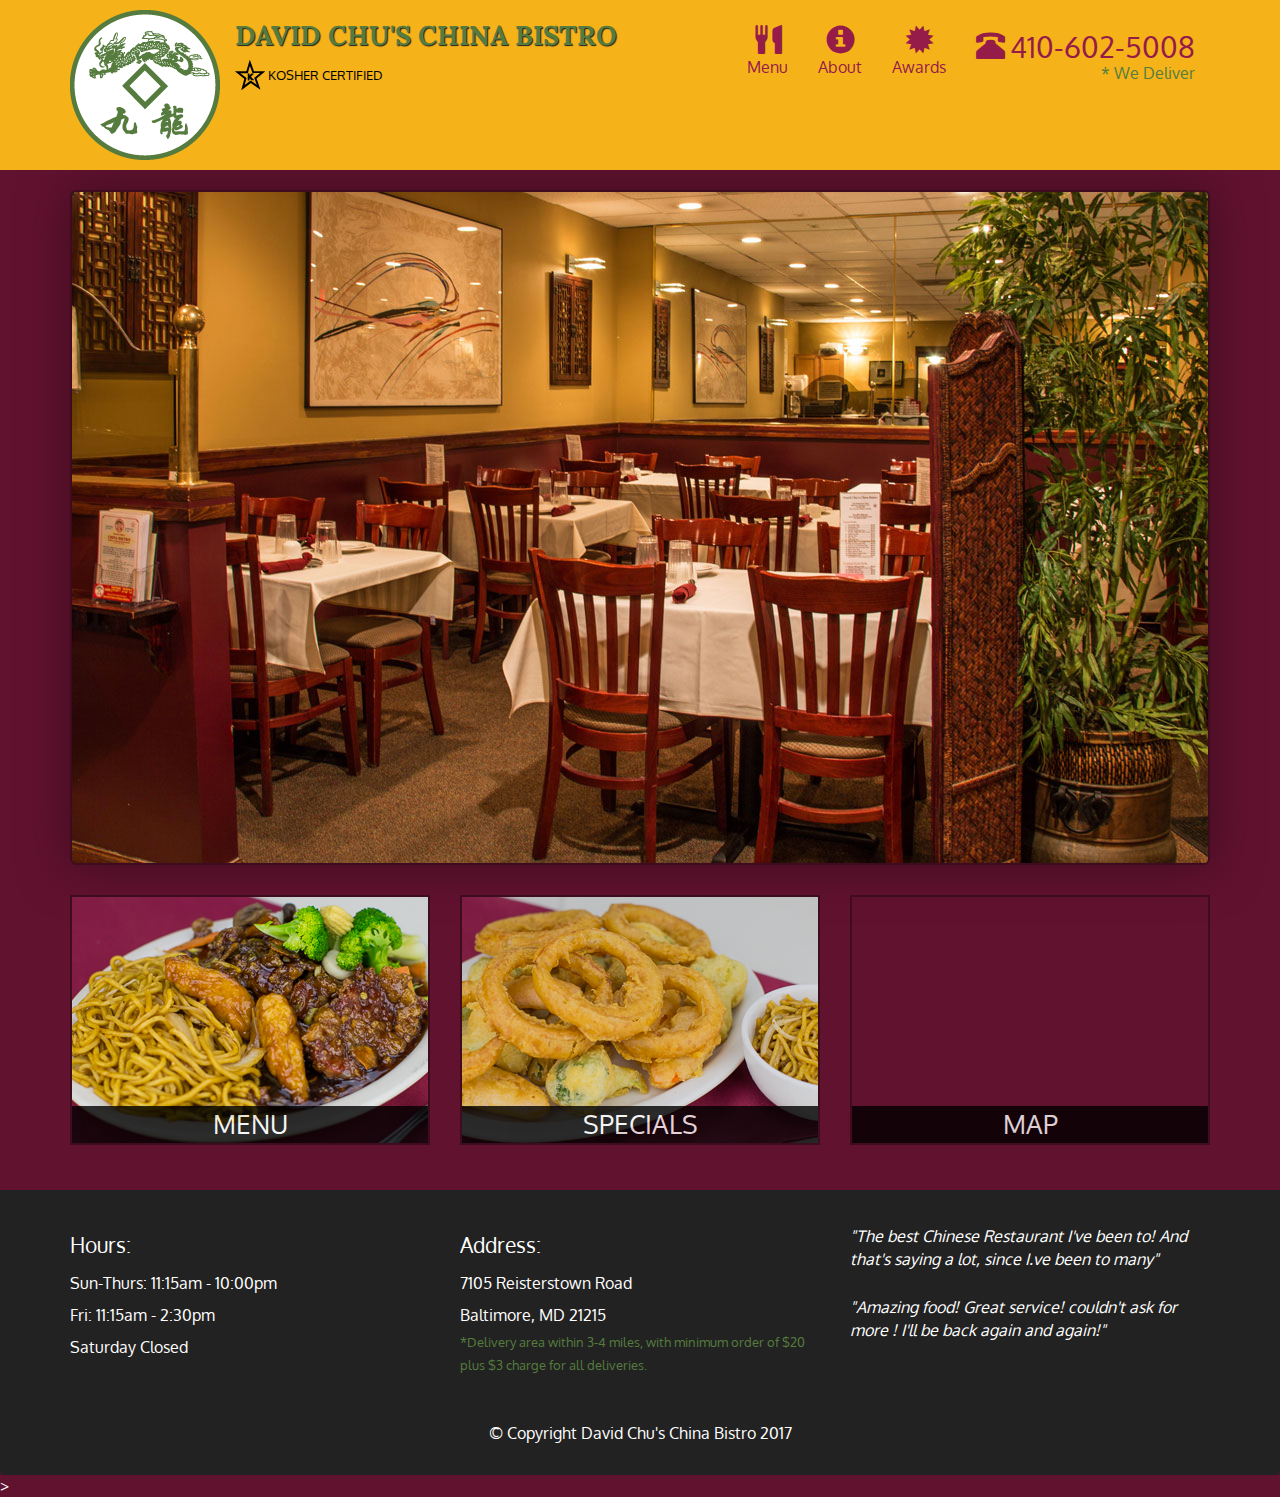
<file: index.html>
<!doctype html>
<html lang="en">
  <head>
    <meta charset="utf-8">
    <meta http-equiv="X-UA-Compatible" content="IE=edge">
    <meta name="viewport" content="width=device-width, initial-scale=1">
    <title>David Chu's China Bistro</title>
    <link rel="stylesheet" href="css/bootstrap.min.css">
    <link rel="stylesheet" href="css/styles.css">
    <link href='https://fonts.googleapis.com/css?family=Oxygen:400,300,700' rel='stylesheet' type='text/css'>
    <link href="https://fonts.googleapis.com/css?family=Lora" rel="stylesheet">
  </head>
<body>
  <header>
    <nav id="header-nav" class="navbar navbar-default">
      <div class="container">
        <div class="navbar-header">
          <a href="index.html" class="pull-left visible-md visible-lg">
            <div id="logo-img" alt="Logo Image"></div>
          </a>
          <div class="navbar-brand">
            <a href="index.html"><h1>David Chu's China Bistro</h1></a>
            <p>
              <img src="images/star-k-logo.png" alt="Kosher Certification">
              <span>Kosher Certified</span>
            </p>
          </div>
          <button id="navbarToggle" type="button" class="navbar-toggle collapsed" data-toggle="collapse" data-target="#collapsable-nav" aria-expanded="false">
            <span class="sr-only">Toggle navigation</span>
            <span class="icon-bar"></span>
            <span class="icon-bar"></span>
            <span class="icon-bar"></span>
          </button>  
        </div> <!-- .navbar-header -->

        <div id="collapsable-nav" class="collapse navbar-collapse">
          <ul id="nav-list" class="nav navbar-nav navbar-right">
            
            <li class="visible-xs active" id='navHomeButton'>
              <a href="index.html">
                <span class="glyphicon glyphicon-home"></span>
                <br class="hidden-xs"> Home</a>
            </li>
            <li id="navMenuButton">
              <a href="#" onclick="$dc.loadMenuCategories();">
                <span class="glyphicon glyphicon-cutlery"></span>
                <br class="hidden-xs"> Menu</a>
            </li>
            <li>
              <a href="#">
                <span class="glyphicon glyphicon-info-sign"></span>
                <br class="hidden-xs"> About</a>
            </li>
            <li>
              <a href="#">
                <span class="glyphicon glyphicon-certificate"></span>
                <br class="hidden-xs"> Awards</a>
            </li>
            <li id="phone" class="hidden-xs">
              <a href="tel:410-602-5008">
                <span class="glyphicon glyphicon-phone-alt" id="phone-icon"></span>
                <span>410-602-5008</span></a>
                <div>* We Deliver</div>
            </li>  
          </ul><!--#nav-list -->
        </div><!-- .collapse .navbar-collapse -->

      </div>
    </nav>
  </header>
  <div id="call-btn" class="visible-xs">
    <a class="btn" href="tel:410-602-5008">
    <span class="glyphicon glyphicon-earphone"></span>
    410-602-5008
    </a>
  </div>
  <div id="xs-deliver" class="text-center visible-xs">* We Deliver</div>

  <div id="main-content" class="container">
    
  </div><!--End of #main-content-->

  <footer class="panel-footer">
    <div class="container">
      <div class="row">
        <section id="hours" class="col-sm-4">
          <span>Hours:</span><br>
          Sun-Thurs: 11:15am - 10:00pm<br>
          Fri: 11:15am - 2:30pm<br>
          Saturday Closed
          <hr class="visible-xs"></hr>
        </section>
        <section id="address" class="col-sm-4">
          <span>Address:</span><br>
          7105 Reisterstown Road<br>
          Baltimore, MD 21215
          <p>*Delivery area within 3-4 miles, with minimum order of $20 plus $3 charge for all deliveries.</p>
          <hr class="visible-xs"></hr>
        </section>
        <section id="testimonials" class="col-sm-4">
          <p>"The best Chinese Restaurant I've been to! And that's saying a lot, since I.ve been to many"</p>
          <p>"Amazing food! Great service! couldn't ask for more ! I'll be back again and again!"</p>
        </section>
      </div>
      <div class="text-center">&copy; Copyright David Chu's China Bistro 2017</div>
    </div>    
  </footer>

  <!-- jQuery (Bootstrap JS plugins depend on it) -->
  <script src="js/jquery-2.1.4.min.js"></script>
  <script src="js/bootstrap.min.js"></script>
  <script src="js/ajax-utils.js"></script>>
  <script src="js/script.js"></script>
</body>
</html>
</file>
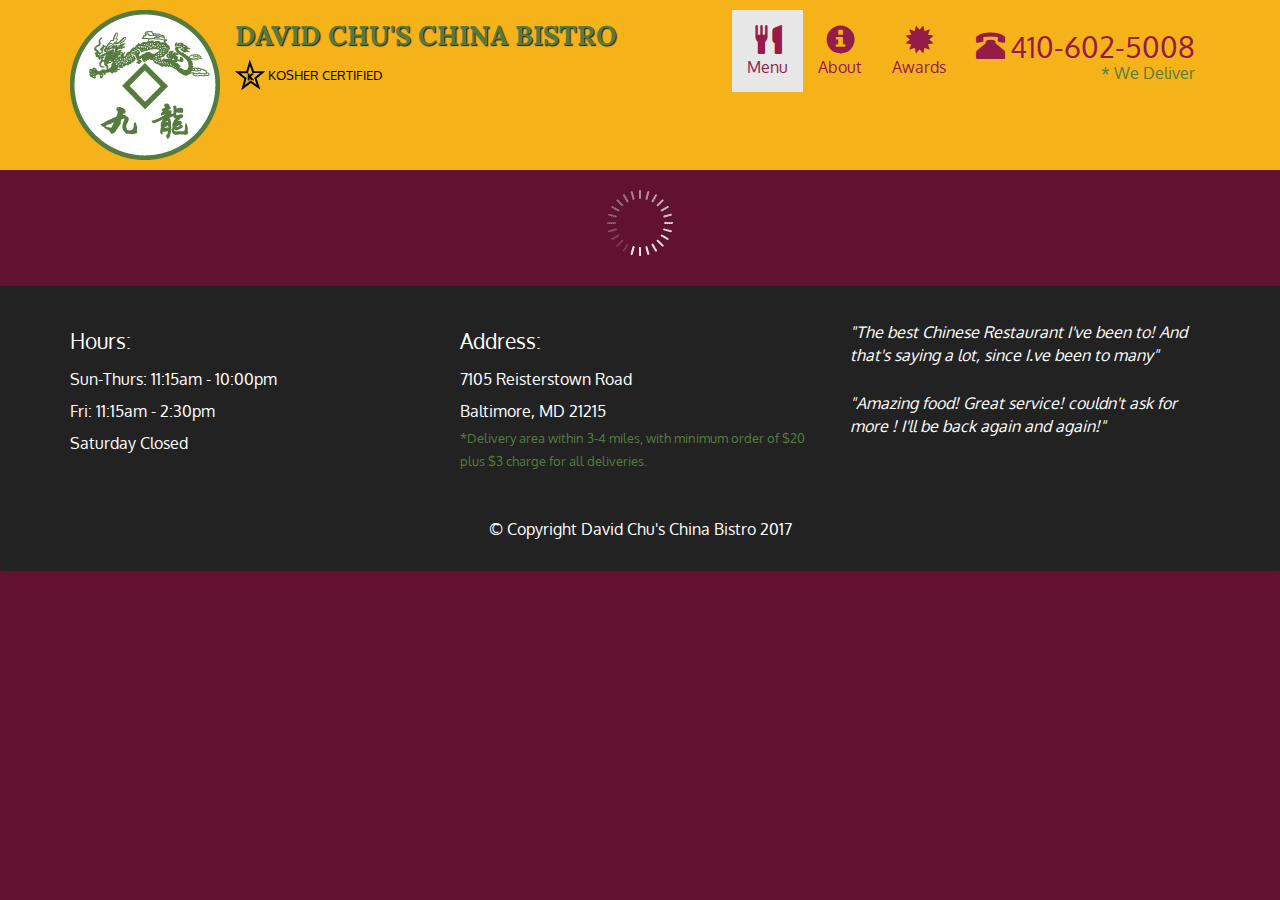
<file: menu-categories.html>
<!doctype html>
<html lang="en">
  <head>
    <meta charset="utf-8">
    <meta http-equiv="X-UA-Compatible" content="IE=edge">
    <meta name="viewport" content="width=device-width, initial-scale=1">
    <title>David Chu's China Bistro</title>
    <link rel="stylesheet" href="css/bootstrap.min.css">
    <link rel="stylesheet" href="css/styles.css">
    <link href='https://fonts.googleapis.com/css?family=Oxygen:400,300,700' rel='stylesheet' type='text/css'>
    <link href="https://fonts.googleapis.com/css?family=Lora" rel="stylesheet">
  </head>
<body>
  <header>
    <nav id="header-nav" class="navbar navbar-default">
      <div class="container">
        <div class="navbar-header">
          <a href="index.html" class="pull-left visible-md visible-lg">
            <div id="logo-img" alt="Logo Image"></div>
          </a>
          <div class="navbar-brand">
            <a href="index.html"><h1>David Chu's China Bistro</h1></a>
            <p>
              <img src="images/star-k-logo.png" alt="Kosher Certification">
              <span>Kosher Certified</span>
            </p>
          </div>
          <button type="button" class="navbar-toggle collapsed" data-toggle="collapse" data-target="#collapsable-nav" aria-expanded="false">
            <span class="sr-only">Toggle navigation</span>
            <span class="icon-bar"></span>
            <span class="icon-bar"></span>
            <span class="icon-bar"></span>
          </button>  
        </div> <!-- .navbar-header -->

        <div id="collapsable-nav" class="collapse navbar-collapse">
          <ul id="nav-list" class="nav navbar-nav navbar-right">
            <li class="visible-xs">
              <a href="index.html">
                <span class="glyphicon glyphicon-home"></span>
                <br class="hidden-xs"> Home</a>
            </li>
            <li class="active">
              <a href="menu-categories.html">
                <span class="glyphicon glyphicon-cutlery"></span>
                <br class="hidden-xs"> Menu</a>
            </li>
            <li>
              <a href="#">
                <span class="glyphicon glyphicon-info-sign"></span>
                <br class="hidden-xs"> About</a>
            </li>
            <li>
              <a href="#">
                <span class="glyphicon glyphicon-certificate"></span>
                <br class="hidden-xs"> Awards</a>
            </li>
            <li id="phone" class="hidden-xs">
              <a href="tel:410-602-5008">
                <span class="glyphicon glyphicon-phone-alt" id="phone-icon"></span>
                <span>410-602-5008</span></a>
                <div>* We Deliver</div>
            </li>  
          </ul><!--#nav-list -->
        </div><!-- .collapse .navbar-collapse -->

      </div>
    </nav>
  </header>
  <div id="call-btn" class="visible-xs">
    <a class="btn" href="tel:410-602-5008">
    <span class="glyphicon glyphicon-earphone"></span>
    410-602-5008
    </a>
  </div>
  <div id="xs-deliver" class="text-center visible-xs">* We Deliver</div>

  <div id="main-content" class="container">
    <h2 id="menu-categories-title" class="text-center">Menu Categories</h2>
    <div class="text-center">
      Substituting white rice with brown rice or fried rice after 3:00 pm will be $1.50 for a pint and $2.50 for a quart.
    </div>

    <section class="row">
      
      <div class="col-md-3 col-sm-4 col-xs-6 col-xxs-12">
        <a href="single-category.html">
          <div class="category-tile">
            <img src="images/menu/B/B.jpg" width="200" height="200" alt="Lunch">
            <span>Lunch</span>
          </div>
        </a>
      </div>

      <div class="col-md-3 col-sm-4 col-xs-6 col-xxs-12">
        <a href="single-category.html">
          <div class="category-tile">
            <img src="images/menu/B/B.jpg" width="200" height="200" alt="Lunch">
            <span>Lunch</span>
          </div>
        </a>
      </div>

      <div class="col-md-3 col-sm-4 col-xs-6 col-xxs-12">
        <a href="single-category.html">
          <div class="category-tile">
            <img src="images/menu/B/B.jpg" width="200" height="200" alt="Lunch">
            <span>Lunch</span>
          </div>
        </a>
      </div>

      <div class="col-md-3 col-sm-4 col-xs-6 col-xxs-12">
        <a href="single-category.html">
          <div class="category-tile">
            <img src="images/menu/B/B.jpg" width="200" height="200" alt="Lunch">
            <span>Lunch</span>
          </div>
        </a>
      </div>

      <div class="col-md-3 col-sm-4 col-xs-6 col-xxs-12">
        <a href="single-category.html">
          <div class="category-tile">
            <img src="images/menu/B/B.jpg" width="200" height="200" alt="Lunch">
            <span>Lunch</span>
          </div>
        </a>
      </div>

      <div class="col-md-3 col-sm-4 col-xs-6 col-xxs-12">
        <a href="single-category.html">
          <div class="category-tile">
            <img src="images/menu/B/B.jpg" width="200" height="200" alt="Lunch">
            <span>Lunch</span>
          </div>
        </a>
      </div>

      <div class="col-md-3 col-sm-4 col-xs-6 col-xxs-12">
        <a href="single-category.html">
          <div class="category-tile">
            <img src="images/menu/B/B.jpg" width="200" height="200" alt="Lunch">
            <span>Lunch</span>
          </div>
        </a>
      </div>

      <div class="col-md-3 col-sm-4 col-xs-6 col-xxs-12">
        <a href="single-category.html">
          <div class="category-tile">
            <img src="images/menu/B/B.jpg" width="200" height="200" alt="Lunch">
            <span>Lunch</span>
          </div>
        </a>
      </div>

      <div class="col-md-3 col-sm-4 col-xs-6 col-xxs-12">
        <a href="single-category.html">
          <div class="category-tile">
            <img src="images/menu/B/B.jpg" width="200" height="200" alt="Lunch">
            <span>Lunch</span>
          </div>
        </a>
      </div>

    </section>

  </div><!--End of #main-content-->

  <footer class="panel-footer">
    <div class="container">
      <div class="row">
        <section id="hours" class="col-sm-4">
          <span>Hours:</span><br>
          Sun-Thurs: 11:15am - 10:00pm<br>
          Fri: 11:15am - 2:30pm<br>
          Saturday Closed
          <hr class="visible-xs"></hr>
        </section>
        <section id="address" class="col-sm-4">
          <span>Address:</span><br>
          7105 Reisterstown Road<br>
          Baltimore, MD 21215
          <p>*Delivery area within 3-4 miles, with minimum order of $20 plus $3 charge for all deliveries.</p>
          <hr class="visible-xs"></hr>
        </section>
        <section id="testimonials" class="col-sm-4">
          <p>"The best Chinese Restaurant I've been to! And that's saying a lot, since I.ve been to many"</p>
          <p>"Amazing food! Great service! couldn't ask for more ! I'll be back again and again!"</p>
        </section>
      </div>
      <div class="text-center">&copy; Copyright David Chu's China Bistro 2017</div>
    </div>    
  </footer>

  <!-- jQuery (Bootstrap JS plugins depend on it) -->
  <script src="js/jquery-2.1.4.min.js"></script>
  <script src="js/bootstrap.min.js"></script>
  <script src="js/script.js"></script>
</body>
</html>
</file>
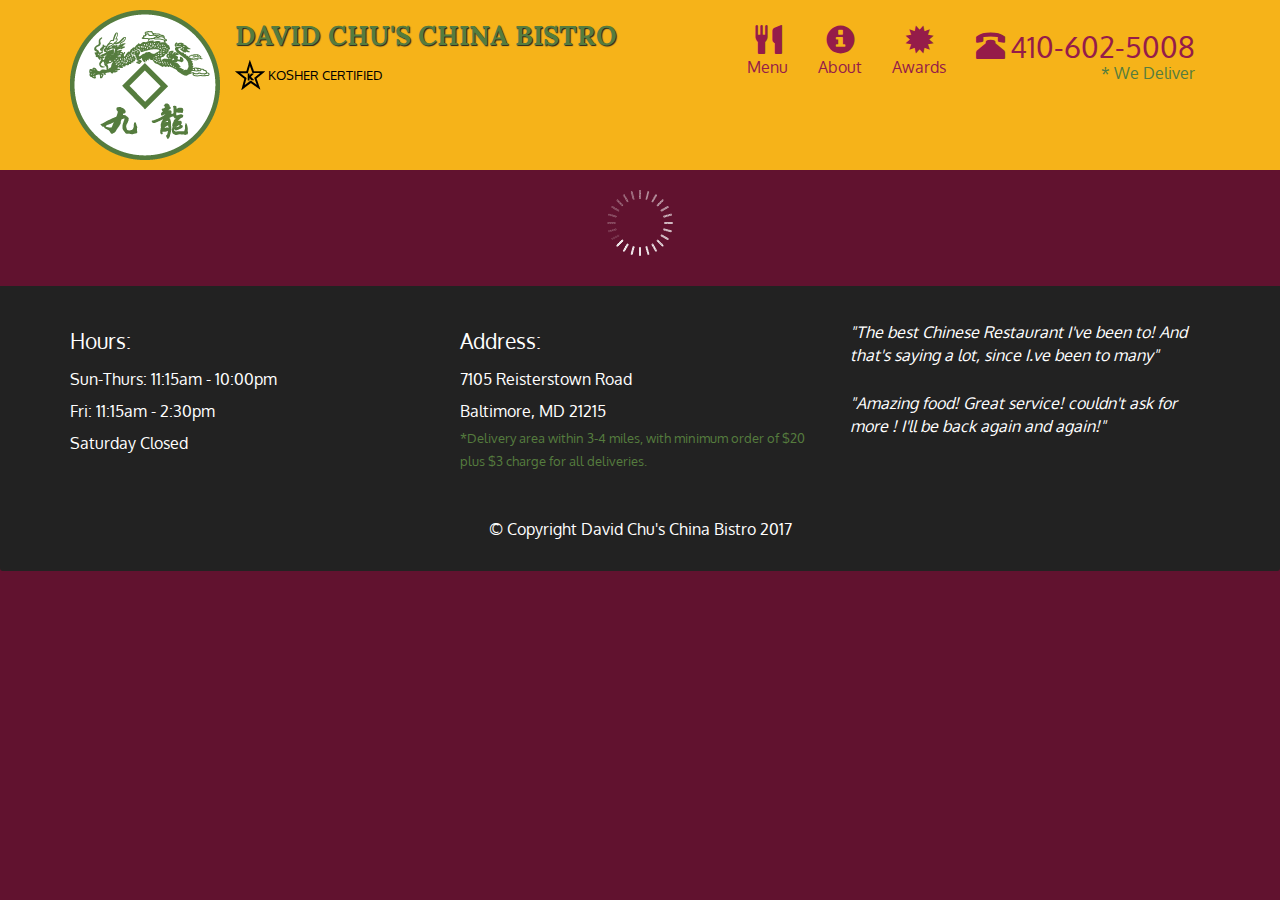
<file: single-category.html>
<!doctype html>
<html lang="en">
  <head>
    <meta charset="utf-8">
    <meta http-equiv="X-UA-Compatible" content="IE=edge">
    <meta name="viewport" content="width=device-width, initial-scale=1">
    <title>David Chu's China Bistro</title>
    <link rel="stylesheet" href="css/bootstrap.min.css">
    <link rel="stylesheet" href="css/styles.css">
    <link href='https://fonts.googleapis.com/css?family=Oxygen:400,300,700' rel='stylesheet' type='text/css'>
    <link href="https://fonts.googleapis.com/css?family=Lora" rel="stylesheet">
  </head>
<body>
  <header>
    <nav id="header-nav" class="navbar navbar-default">
      <div class="container">
        <div class="navbar-header">
          <a href="index.html" class="pull-left visible-md visible-lg">
            <div id="logo-img" alt="Logo Image"></div>
          </a>
          <div class="navbar-brand">
            <a href="index.html"><h1>David Chu's China Bistro</h1></a>
            <p>
              <img src="images/star-k-logo.png" alt="Kosher Certification">
              <span>Kosher Certified</span>
            </p>
          </div>
          <button type="button" class="navbar-toggle collapsed" data-toggle="collapse" data-target="#collapsable-nav" aria-expanded="false">
            <span class="sr-only">Toggle navigation</span>
            <span class="icon-bar"></span>
            <span class="icon-bar"></span>
            <span class="icon-bar"></span>
          </button>  
        </div> <!-- .navbar-header -->

        <div id="collapsable-nav" class="collapse navbar-collapse">
          <ul id="nav-list" class="nav navbar-nav navbar-right">
            <li class="visible-xs">
              <a href="index.html">
                <span class="glyphicon glyphicon-home"></span>
                <br class="hidden-xs"> Home</a>
            </li>
            <li>
              <a href="menu-categories.html">
                <span class="glyphicon glyphicon-cutlery"></span>
                <br class="hidden-xs"> Menu</a>
            </li>
            <li>
              <a href="#">
                <span class="glyphicon glyphicon-info-sign"></span>
                <br class="hidden-xs"> About</a>
            </li>
            <li>
              <a href="#">
                <span class="glyphicon glyphicon-certificate"></span>
                <br class="hidden-xs"> Awards</a>
            </li>
            <li id="phone" class="hidden-xs">
              <a href="tel:410-602-5008">
                <span class="glyphicon glyphicon-phone-alt" id="phone-icon"></span>
                <span>410-602-5008</span></a>
                <div>* We Deliver</div>
            </li>  
          </ul><!--#nav-list -->
        </div><!-- .collapse .navbar-collapse -->

      </div>
    </nav>
  </header>
  <div id="call-btn" class="visible-xs">
    <a class="btn" href="tel:410-602-5008">
    <span class="glyphicon glyphicon-earphone"></span>
    410-602-5008
    </a>
  </div>
  <div id="xs-deliver" class="text-center visible-xs">* We Deliver</div>

  <div id="main-content" class="container">
    <h2 id="menu-categories-title" class="text-center">Lunch Menu</h2>
    <div class="text-center">Lunch is not served until after 1pm.</div>
    <section class="row">
      <div class="menu-item-tile col-md-6">
        <div class="row">
          <div class="col-sm-5">
            <div class="menu-item-photo">
              <div>D01</div>
              <img class="img-responsive" width="250" height="150" src="images/menu/B/B-1.jpg" alt="Item"></img>
            </div>
            <div class="menu-item-price">$10.95<span> (pint)</span> $14.95<span> (quart)</span></div>
          </div>
          <div class="menu-item-description col-sm-7">
            <h3 class="menu-item-title">Veal with mixed vegetables</h3>
            <p class="menu-item-details">Lorem ipsum dolor sit amet, consectetur adipiscing elit, sed do eiusmod tempor incididunt ut labore et dolore magna aliqua. Ut enim ad minim veniam, quis nostrud exercitation ullamco laboris nisi ut aliquip ex ea commodo consequat.Lorem ipsum dolor sit amet, consectetur adipiscing elit, sed do eiusmod tempor incididunt ut labore et dolore magna aliqua. Ut enim ad minim veniam, quis nostrud exercitation ullamco laboris nisi ut aliquip ex ea commodo consequatLorem ipsum dolor sit amet, consectetur adipiscing elit, sed do eiusmod tempor incididunt ut labore et dolore magna aliqua. Ut enim ad minim veniam, quis nostrud exercitation ullamco laboris nisi ut aliquip ex ea commodo consequat</p>
          </div>
        </div>
        <hr class="visible-xs">
      </div>
      <div class="menu-item-tile col-md-6">
        <div class="row">
          <div class="col-sm-5">
            <div class="menu-item-photo">
              <div>D02</div>
              <img class="img-responsive" width="250" height="150" src="images/menu/B/B-1.jpg" alt="Item"></img>
            </div>
            <div class="menu-item-price">$10.95<span> (pint)</span> $14.95<span> (quart)</span></div>
          </div>
          <div class="menu-item-description col-sm-7">
            <h3 class="menu-item-title">Veal with mixed vegetables</h3>
            <p class="menu-item-details">Lorem ipsum dolor sit amet, consectetur adipiscing elit, sed do eiusmod tempor incididunt ut labore et dolore magna aliqua. Ut enim ad minim veniam, quis nostrud exercitation ullamco laboris nisi ut aliquip ex ea commodo consequat.</p>
          </div>
        </div>
        <hr class="visible-xs">
      </div>

      <div class="clearfix visible-md-block visible-lg-block"></div>
      

      <div class="menu-item-tile col-md-6">
        <div class="row">
          <div class="col-sm-5">
            <div class="menu-item-photo">
              <div>D03</div>
              <img class="img-responsive" width="250" height="150" src="images/menu/B/B-1.jpg" alt="Item"></img>
            </div>
            <div class="menu-item-price">$10.95<span> (pint)</span> $14.95<span> (quart)</span></div>
          </div>
          <div class="menu-item-description col-sm-7">
            <h3 class="menu-item-title">Veal with mixed vegetables</h3>
            <p class="menu-item-details">Lorem ipsum dolor sit amet, consectetur adipiscing elit, sed do eiusmod tempor incididunt ut labore et dolore magna aliqua. Ut enim ad minim veniam, quis nostrud exercitation ullamco laboris nisi ut aliquip ex ea commodo consequat.</p>
          </div>
        </div>
        <hr class="visible-xs">
      </div>
      <div class="menu-item-tile col-md-6">
        <div class="row">
          <div class="col-sm-5">
            <div class="menu-item-photo">
              <div>D04</div>
              <img class="img-responsive" width="250" height="150" src="images/menu/B/B-1.jpg" alt="Item"></img>
            </div>
            <div class="menu-item-price">$10.95<span> (pint)</span> $14.95<span> (quart)</span></div>
          </div>
          <div class="menu-item-description col-sm-7">
            <h3 class="menu-item-title">Veal with mixed vegetables</h3>
            <p class="menu-item-details">Lorem ipsum dolor sit amet, consectetur adipiscing elit, sed do eiusmod tempor incididunt ut labore et dolore magna aliqua. Ut enim ad minim veniam, quis nostrud exercitation ullamco laboris nisi ut aliquip ex ea commodo consequat.</p>
          </div>
        </div>
        <hr class="visible-xs">
      </div>

      <div class="clearfix visible-md-block visible-lg-block"></div>

      <div class="menu-item-tile col-md-6">
        <div class="row">
          <div class="col-sm-5">
            <div class="menu-item-photo">
              <div>D05</div>
              <img class="img-responsive" width="250" height="150" src="images/menu/B/B-1.jpg" alt="Item"></img>
            </div>
            <div class="menu-item-price">$10.95<span> (pint)</span> $14.95<span> (quart)</span></div>
          </div>
          <div class="menu-item-description col-sm-7">
            <h3 class="menu-item-title">Veal with mixed vegetables</h3>
            <p class="menu-item-details">Lorem ipsum dolor sit amet, consectetur adipiscing elit, sed do eiusmod tempor incididunt ut labore et dolore magna aliqua. Ut enim ad minim veniam, quis nostrud exercitation ullamco laboris nisi ut aliquip ex ea commodo consequat.</p>
          </div>
        </div>
        <hr class="visible-xs">
      </div>
      <div class="menu-item-tile col-md-6">
        <div class="row">
          <div class="col-sm-5">
            <div class="menu-item-photo">
              <div>D06</div>
              <img class="img-responsive" width="250" height="150" src="images/menu/B/B-1.jpg" alt="Item"></img>
            </div>
            <div class="menu-item-price">$10.95<span> (pint)</span> $14.95<span> (quart)</span></div>
          </div>
          <div class="menu-item-description col-sm-7">
            <h3 class="menu-item-title">Veal with mixed vegetables</h3>
            <p class="menu-item-details">Lorem ipsum dolor sit amet, consectetur adipiscing elit, sed do eiusmod tempor incididunt ut labore et dolore magna aliqua. Ut enim ad minim veniam, quis nostrud exercitation ullamco laboris nisi ut aliquip ex ea commodo consequat.</p>
          </div>
        </div>
        <hr class="visible-xs">
      </div>

      <div class="clearfix visible-md-block visible-lg-block"></div>

    </section>
  </div><!--End of #main-content-->

  <footer class="panel-footer">
    <div class="container">
      <div class="row">
        <section id="hours" class="col-sm-4">
          <span>Hours:</span><br>
          Sun-Thurs: 11:15am - 10:00pm<br>
          Fri: 11:15am - 2:30pm<br>
          Saturday Closed
          <hr class="visible-xs"></hr>
        </section>
        <section id="address" class="col-sm-4">
          <span>Address:</span><br>
          7105 Reisterstown Road<br>
          Baltimore, MD 21215
          <p>*Delivery area within 3-4 miles, with minimum order of $20 plus $3 charge for all deliveries.</p>
          <hr class="visible-xs"></hr>
        </section>
        <section id="testimonials" class="col-sm-4">
          <p>"The best Chinese Restaurant I've been to! And that's saying a lot, since I.ve been to many"</p>
          <p>"Amazing food! Great service! couldn't ask for more ! I'll be back again and again!"</p>
        </section>
      </div>
      <div class="text-center">&copy; Copyright David Chu's China Bistro 2017</div>
    </div>    
  </footer>

  <!-- jQuery (Bootstrap JS plugins depend on it) -->
  <script src="js/jquery-2.1.4.min.js"></script>
  <script src="js/bootstrap.min.js"></script>
  <script src="js/script.js"></script>
</body>
</html>
</file>
<file: css/styles.css>
body {
  font-size: 16px;
  color: #fff;
  background-color: #61122f;
  font-family: 'Oxygen', sans-serif;
}

/*Header Styling*/

#header-nav {
  background-color: #f6b319;
  border-radius: 0;
  border: 0;  
}

#logo-img {
  background: url('../images/restaurant-logo_large.png') no-repeat;
  width: 150px;
  height: 150px;
  margin: 10px 15px 10px 0;
}

.navbar-brand {
  padding-top: 25px;
}

.navbar-brand h1 {
  font-family: 'Lora', serif;
  color: #557c3e;
  font-size: 1.5em;
  text-transform: uppercase;
  font-weight: bold;
  text-shadow:  1px 1px 1px #222;
  margin-top: 0;
  margin-bottom: 0;
  line-height: .75;
}

.navbar-brand a:link, .navbar-brand a:focus {
  text-decoration: none;
}

.navbar-brand p {
  color: #000;
  text-transform: uppercase;
  font-size: .7em;
  margin-top: 15px;
}

.navbar-brand p span {
  vertical-align: middle;
}

#nav-list {
  margin-top: 10px;
}

#nav-list a {
  color: #951c49;
  text-align: center;
}

#nav-list a:hover {
  background: #E7E7E7;
}

#nav-list a span {
  font-size: 1.8em;
}

#phone {
  margin-top: 5px;
}

#phone a {
  text-align: right;
  padding-bottom: 0;
}

#phone div {
  color: #557c3e;
  text-align: right;
  padding-right: 15px;
}

#phone-icon {
  margin-right: 1px;
}

.navbar-header button.navbar-toggle , .navbar-header .icon-bar {
  border: 1px solid #61122f;
}

 .navbar-header button.navbar-toggle {
  clear: both;
  margin-top: -30px; 
}
/* END Header */
/* Home page */
.container .jumbotron {
  box-shadow: 0 0 50px #3F0C1F;
  border: 2px solid #3F0C1F;
}

#menu-tile, #specials-tile, #map-tile {
  height: 250px;
  width: 100%;
  margin-bottom: 15px;
  position: relative;
  border: 2px solid #3F0C1F;
  overflow: hidden;
}
#menu-tile:hover, #specials-tile:hover, #map-tile:hover {
  box-shadow: 0 1px 5px 1px #cccccc;
} 

#menu-tile {
  background: url("../images/menu-tile.jpg") no-repeat;
  background-position: center;
}

#specials-tile {
  background: url("../images/specials-tile.jpg") no-repeat;
  background-position: center;
}

#menu-tile span, #specials-tile span, #map-tile span {
  position: absolute;
  bottom: 0;
  right: 0;
  width: 100%;
  text-align: center;
  font-size: 1.6em;
  text-transform: uppercase;;
  background-color: #000;
  color: #fff;
  opacity: .8; 
}

/*End home page*/

/*Menu categories*/

.category-tile {
  position: relative;
  border: 2px solid #3F0C1F;
  overflow: hidden;
  width: 200px;
  height: 200px;
  margin: 0 auto 15px;
}

.category-tile span {
  position: absolute;
  bottom: 0;
  right: 0;
  width: 100%;
  text-align: center;
  font-size: 1.2em;
  text-transform: uppercase;
  background-color: #000;
  color: #fff;
  opacity: .8;
}

.category-tile: hover {
  box-shadow: 0 1px 5px 1px #cccccc;
}

#menu-categories-title + div {
  margin-bottom: 50px;
}

/*End Menu categories*/

/*Single Categories page*/

.menu-item-tile {
  margin-bottom: 25px;
}

.menu-item-tile hr {
  width: 80%;
}

.menu-item-tile .menu-item-price {
  font-size: 1.1em;
  text-align: right;
  margin-top: -15px;
  margin-right: -15px;
}

.menu-item-tile .menu-item-price span {
  font-size: .6em;
}

.menu-item-photo {
  position: relative;
  border: 2px solid #3F0C1F;
  overflow: hidden;
  padding: 0;
  margin-right: -15px;
  margin-left: auto;
  margin-bottom: 20px;
  max-width: 250px;
}

.menu-item-photo div {
  position: absolute;
  bottom: 0;
  right: 0;
  width: 80px;
  background-color: #557c3e;
  text-align: center;
}

.menu-item-description {
  padding-right: 30px;
}
h3.menu-item-title {
  margin: 0 0 10px;
}

.menu-item-details {
  font-size: .9em;
  font-style: italic;
}


/*End Single Categories page*/

/*Footer Styling*/

.panel-footer {
  margin-top: 30px;
  padding-top: 35px;
  padding-bottom: 30px;
  background-color: #222;
  border-top: 0;
}

.panel-footer div.row {
  margin-bottom: 35px;
}

#hours, #address {
  line-height: 2;
}

#hours > span, #address > span {
  font-size: 1.3em;
}

#address p {
  color: #557c3e;
  font-size: .8em;
  line-height: 1.8;
}

#testimonials {
  font-style: italic;
}
#testimonials p:nth-child(2)
{
  margin-top: 25px;
}

/* End Footer Styling*/

/* For large devices */

@media (min-width: 1200px) {
  .container .jumbotron {
    background: url("../images/jumbotron_1200.jpg") no-repeat;
    height: 675px;      
  }
}

/* For medium devices */

@media (min-width: 992px) and (max-width: 1199px) {
  #logo-img {
  background: url('../images/restaurant-logo_medium.png') no-repeat;
  width: 100px;
  height: 100px;
  margin: 5px 5px 5px 0;
  }
  .container .jumbotron {
    background: url("../images/jumbotron_992.jpg") no-repeat;
    height: 558px;
    }

}

/* For small devices */

@media (min-width: 768px) and (max-width: 991px) {
    .container .jumbotron {
      background: url("../images/jumbotron_768.jpg") no-repeat;
      height: 432px;
    }
}

/* For extra small devices */

@media (max-width: 767px) {
  .navbar-brand {
    padding-top: 10px;
    height: 80px;
  }
  .navbar-brand h1 { /* Restaurant name */
    padding-top: 10px;
    font-size: 5vw; /* 1vw = 1% of viewport width */
  }
  .navbar-brand p { /* Kosher cert */
    font-size: .6em;
    margin-top: 12px;
  }
  .navbar-brand p img { /* Star-K */
    height: 20px;
  }

  #collapsable-nav a { /* Collapsed nav menu text */
    font-size: 1.2em;
  }
  #collapsable-nav a span { /* Collapsed nav menu glyph */
    font-size: 1em;
    margin-right: 5px;
  }

  #call-btn > a {
    font-size: 1.5em;
    display: block;
    margin: 0 20px;
    padding: 10px;
    border: 2px solid #fff;
    background-color: #f6b319;
    color: #951c49;
  }
  #xs-deliver {
    margin-top: 5px;
    font-size: .7em;
    letter-spacing: .1em;
    text-transform: uppercase;
  }

  .container .jumbotron {
    margin-top: 30px;
    padding: 0;
  }

  #menu-tile, #specials-tile {
    width: 360px;
    margin: 0 auto 15px;
  }

  .panel-footer section {
    margin-bottom: 30px;
    text-align: center;
  }

  .panel-footer section:nth-child(3) {
    margin-bottom: 0;
  }

  .panel-footer section hr {
    width: 50%
  }

  .menu-item-photo {
    margin-right: auto;
  }

  .menu-item-tile .menu-item-price {
    text-align: center;
  }

  .menu-item-description {
    text-align: center;
    margin-top: 15px;
  }

}

@media (max-width: 479px) {
.navbar-brand h1 {
  padding: 5px;
  font-size: 5vw;
}

  #menu-tile, #specials-tile {
    width: 280px;
    margin: 0 auto 15px;
  }

  .col-xxs-12 {
    position: relative;
    min-height: 1px;
    padding-right: 15px;
    padding-left: 15px;
    float: left;
    width: 100%;
  }
  /*section.row > div {
    width: 100%;*/
  }

}
</file>
